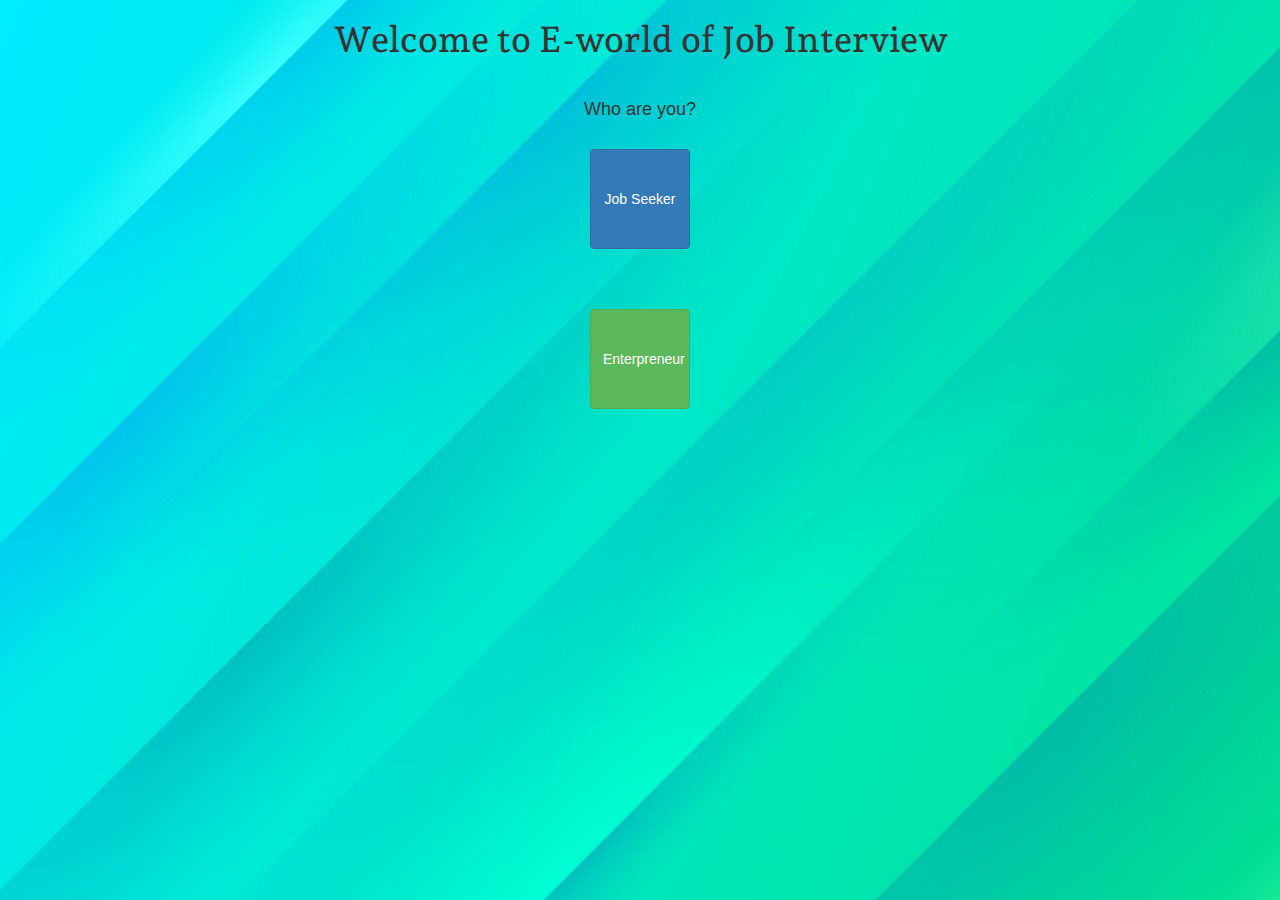
<file: index.html>
<!DOCTYPE html>
<html>
    <head>
        <title>E-Interviewer</title>
        <link rel="icon" type="image/x-icon" href="in.png">

        <meta name="viewport" content="width=device-width, initial-scale=1">
<link rel="stylesheet" href="https://maxcdn.bootstrapcdn.com/bootstrap/3.4.0/css/bootstrap.min.css">
<script src="https://ajax.googleapis.com/ajax/libs/jquery/3.4.1/jquery.min.js"></script>
<script src="https://maxcdn.bootstrapcdn.com/bootstrap/3.4.0/js/bootstrap.min.js"></script>
<link href="https://fonts.googleapis.com/css2?family=Andada+Pro&display=swap" rel="stylesheet">

<link rel="stylesheet" type="text/css" href="style.css">
<script src="main.js"></script>
    </head>

    <body class=container>
        <center>
            <h1 id=mnHd>Welcome to E-world of Job Interview</h1>
            <br>
            <h4> Who are you?</h4>
            <br>
            <button onclick="user();" id="srBttn" class="btn btn-primary">Job Seeker</button>
            <br><br><br><br>
            <button onclick="enterpreneur();" id="ntrprnrBttn" class="btn btn-success">Enterpreneur</button>
        </center>
    </body>
</html>
</file>
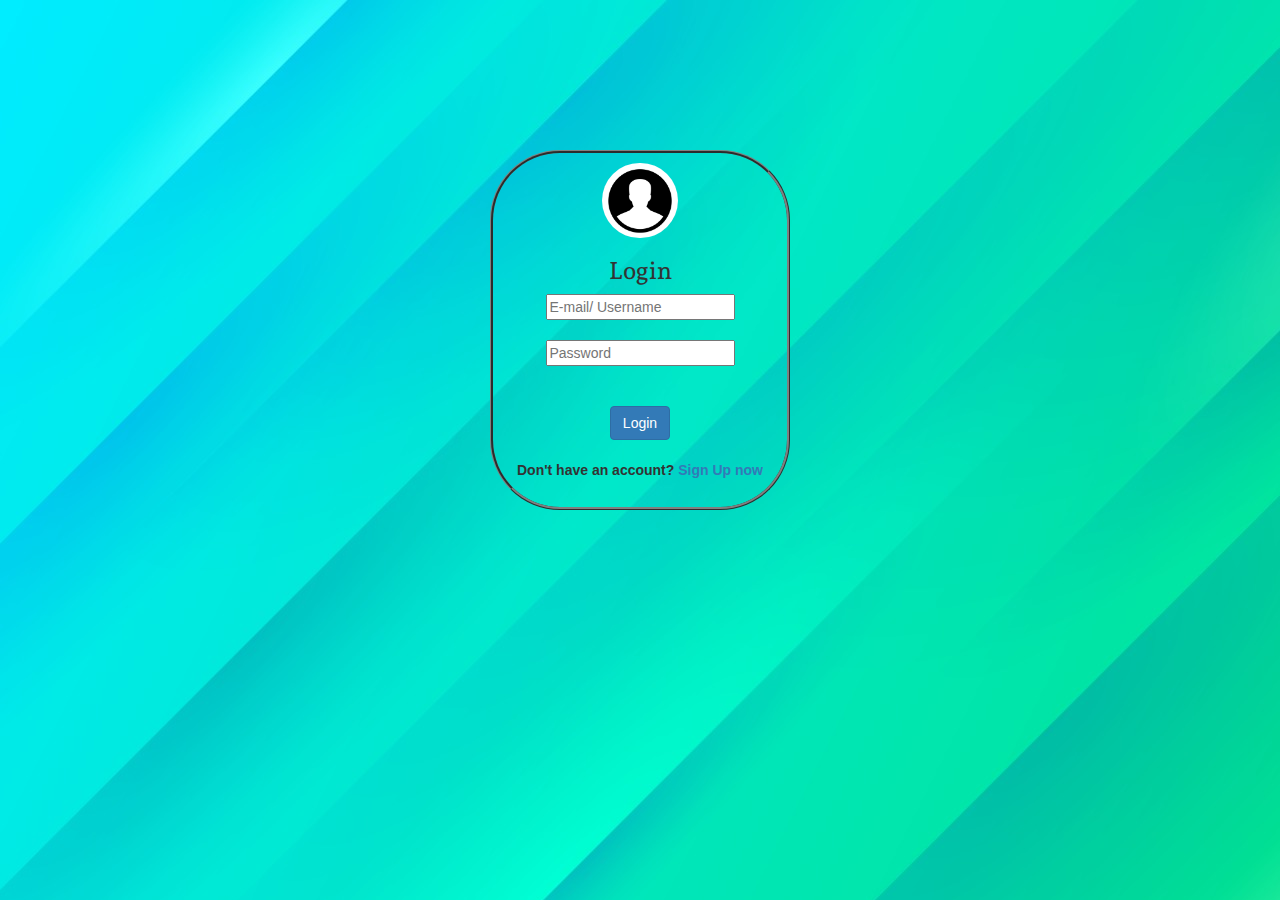
<file: enterpreneur.html>
<!DOCTYPE html>
<html>
    <head>
        <title>E-Interviewer</title>
        <link rel="icon" type="image/x-icon" href="in.png">

        <link rel="stylesheet" href="https://maxcdn.bootstrapcdn.com/bootstrap/3.4.0/css/bootstrap.min.css">
<script src="https://ajax.googleapis.com/ajax/libs/jquery/3.4.1/jquery.min.js"></script>
<script src="https://maxcdn.bootstrapcdn.com/bootstrap/3.4.0/js/bootstrap.min.js"></script>
<link href="https://fonts.googleapis.com/css2?family=Andada+Pro&display=swap" rel="stylesheet">

<link rel="stylesheet" type="text/css" href="enterpreneur.css">
<script src="enterpreneur.js"></script>
    </head>

    <body class="container">
        <center>
                <h4 id="kgd">Wrong Password</h4>
                <div id="lgnDv">
                    <form>
                        <img src="profile.png" id="prflMg">
                        <h3 id="mnHd">Login</h3>
                        <input type="text" id="nmMlNpt" placeholder="E-mail/ Username" required>
                        <br><br>
                        <input type="text" id="pssWrdNpt" placeholder="Password" required>
                        <br><br><br>
                        <button onclick="login();" id="btnLgn" class="btn btn-primary">Login</button>
                        <br><br>
                        <label id=sgnPLbl>Don't have an account? <a href="signp.html">Sign Up now</a></label>
                    </form>
                   
                </div>
            </center>
    </body>
</html>
</file>
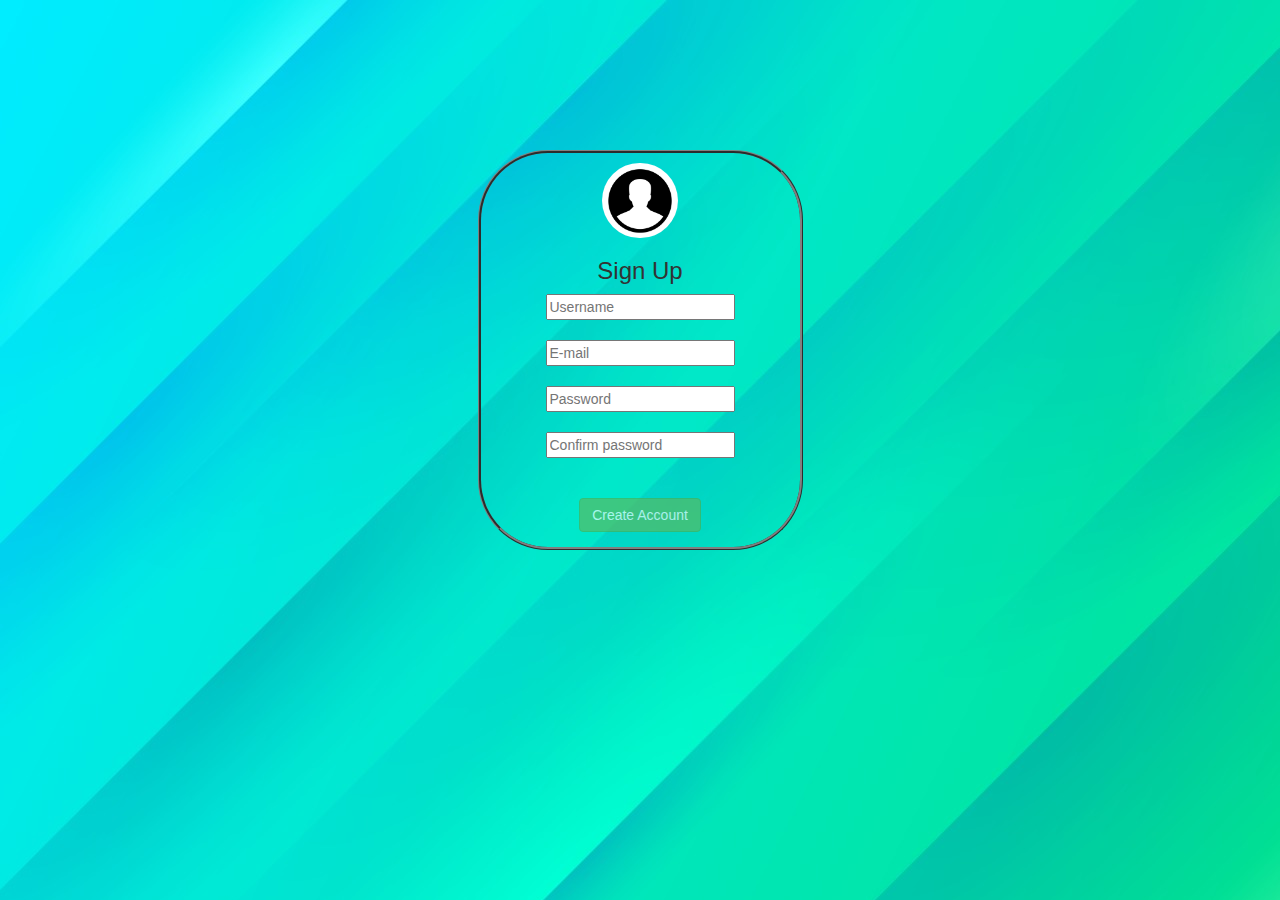
<file: signp.html>
<!DOCTYPE html>
<html>
    <head>
        <title>E-Interviewer</title>
        <link rel="icon" type="image/x-icon" href="in.png">


        <meta name="viewport" content="width=device-width, initial-scale=1">
<link rel="stylesheet" href="https://maxcdn.bootstrapcdn.com/bootstrap/3.4.0/css/bootstrap.min.css">
<script src="https://ajax.googleapis.com/ajax/libs/jquery/3.4.1/jquery.min.js"></script>
<script src="https://maxcdn.bootstrapcdn.com/bootstrap/3.4.0/js/bootstrap.min.js"></script>
<link href="https://fonts.googleapis.com/css2?family=Andada+Pro&display=swap" rel="stylesheet">

<link rel="stylesheet" type="text/css" href="signp.css">
<script src="signp.js"></script>
    </head>
    
    <body>
        <center>
            <div id="lgnDv">
                
                    <img src="profile.png" id="prflMg">
                    <h3 id="mnHd">Sign Up</h3>
                    <input type="text" id="nmNpt" placeholder="Username" required>
                    <br><br>
                    <input type="email" id="mlNpt" placeholder="E-mail" required>
                    <br><br>
                    <input type="password" id="pssWrdNpt" placeholder="Password" required>
                    <br><br>
                    <input type="password" id="pssWrdCnfrmNpt" placeholder="Confirm password" onchange="show();" required>
                    <br><br><br>
                    <button onclick="signup();" id="btnLgn" class="btn btn-success" disabled>Create Account</button>
                    
            </div>
        </center>
    
    </body>
</html>
</file>
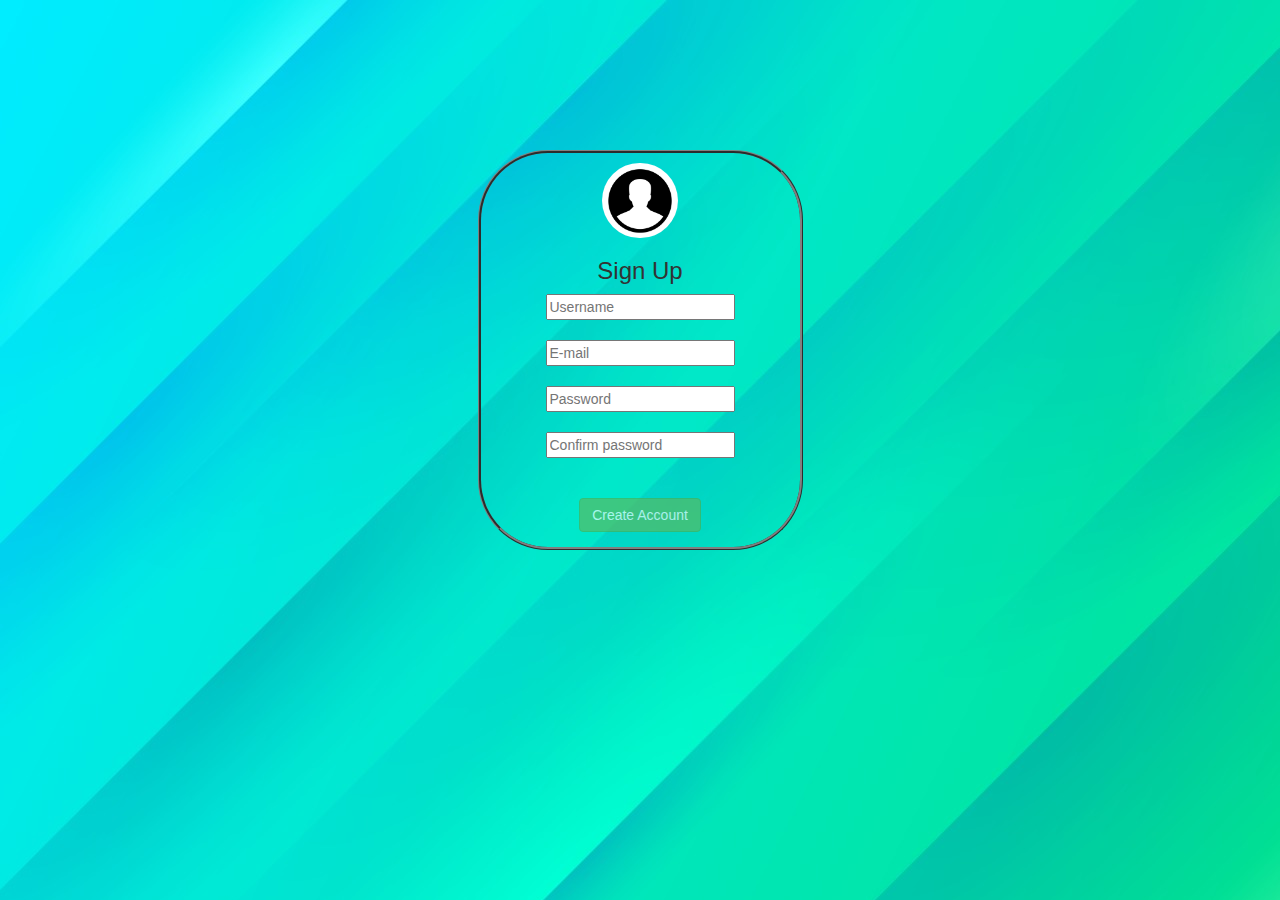
<file: signup.html>
<!DOCTYPE html>
<html>
    <head>
        <title>E-Interviewer</title>
        <link rel="icon" type="image/x-icon" href="in.png">


        <meta name="viewport" content="width=device-width, initial-scale=1">
<link rel="stylesheet" href="https://maxcdn.bootstrapcdn.com/bootstrap/3.4.0/css/bootstrap.min.css">
<script src="https://ajax.googleapis.com/ajax/libs/jquery/3.4.1/jquery.min.js"></script>
<script src="https://maxcdn.bootstrapcdn.com/bootstrap/3.4.0/js/bootstrap.min.js"></script>
<link href="https://fonts.googleapis.com/css2?family=Andada+Pro&display=swap" rel="stylesheet">

<link rel="stylesheet" type="text/css" href="signup.css">
<script src="signup.js"></script>
    </head>
    
    <body>
        <center>
            <div id="lgnDv">
                <form>
                    <img src="profile.png" id="prflMg">
                    <h3 id="mnHd">Sign Up</h3>
                    <input type="text" id="nmNpt" placeholder="Username" required>
                    <br><br>
                    <input type="email" id="mlNpt" placeholder="E-mail" required>
                    <br><br>
                    <input type="password" id="pssWrdNpt" placeholder="Password" required>
                    <br><br>
                    <input type="password" id="pssWrdCnfrmNpt" placeholder="Confirm password" onchange="show();" required>
                    <br><br><br>
                    <button onclick="signup();" id="btnLgn" class="btn btn-success" disabled>Create Account</button>
                </form>
            </div>
        </center>
    
    </body>
</html>
</file>
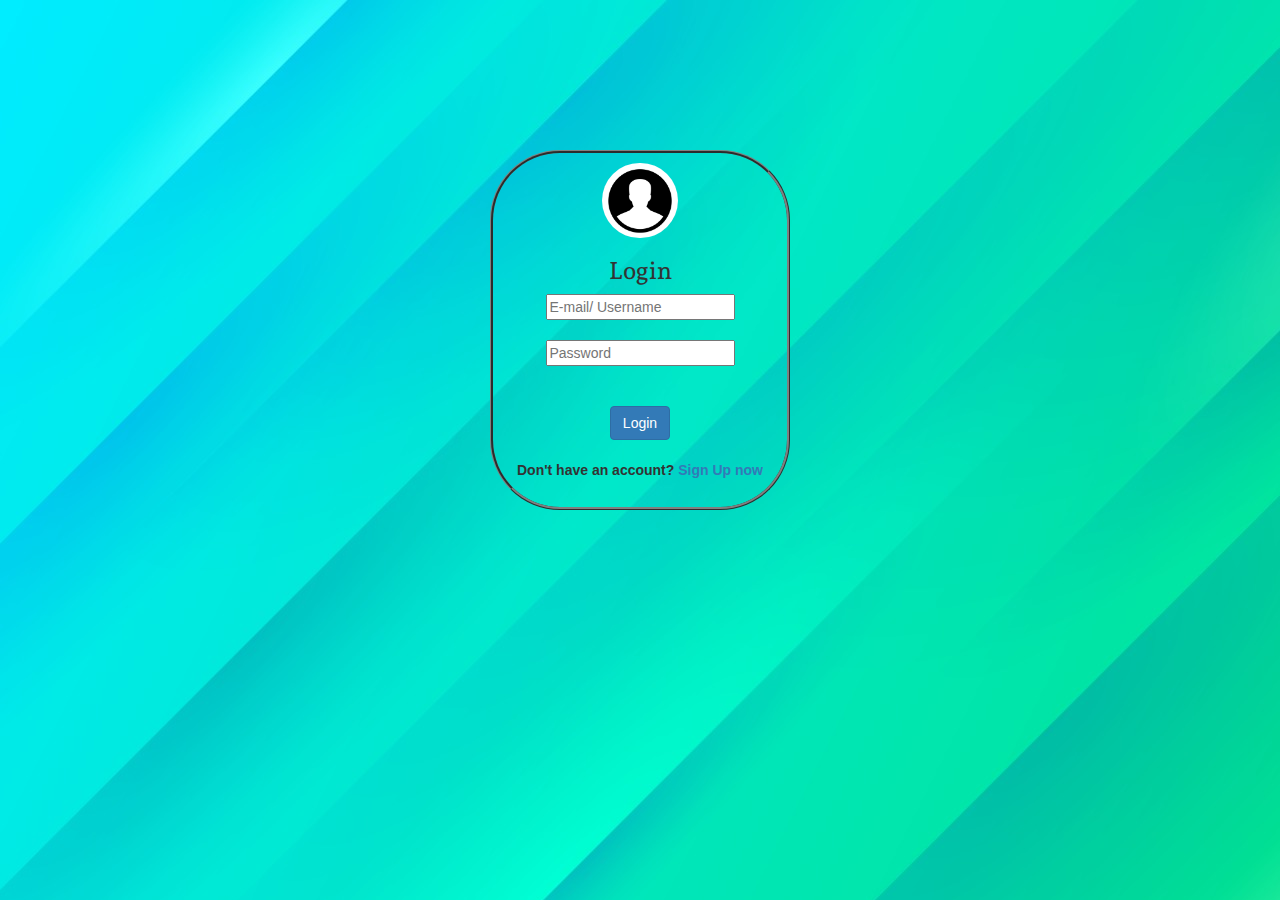
<file: user.html>
<!DOCTYPE html>
<html>
    <head>
        <title>E-Interviewer</title>
        <link rel="icon" type="image/x-icon" href="in.png">

        <script src="https://smtpjs.com/v3/smtp.js"></script>
        <link rel="stylesheet" href="https://maxcdn.bootstrapcdn.com/bootstrap/3.4.0/css/bootstrap.min.css">
<script src="https://ajax.googleapis.com/ajax/libs/jquery/3.4.1/jquery.min.js"></script>
<script src="https://maxcdn.bootstrapcdn.com/bootstrap/3.4.0/js/bootstrap.min.js"></script>
<link href="https://fonts.googleapis.com/css2?family=Andada+Pro&display=swap" rel="stylesheet">

<link rel="stylesheet" type="text/css" href="user.css">
<script src="user.js"></script>
    </head>

    <body class="container">
        <center>
            <h4 id="kgd">Wrong Password</h4>
            <div id="lgnDv">
                <form>
                    <img src="profile.png" id="prflMg">
                    <h3 id="mnHd">Login</h3>
                    <input type="text" id="nmMlNpt" placeholder="E-mail/ Username" required>
                    <br><br>
                    <input type="text" id="pssWrdNpt" placeholder="Password" required>
                    <br><br><br>
                    <button onclick="login();" id="btnLgn" class="btn btn-primary">Login</button>
                    <br><br>
                    <label id=sgnPLbl>Don't have an account? <a href="signup.html">Sign Up now</a></label>
                </form>
                
            </div>
        </center>
    </body>
</html>
</file>
<file: style.css>
body{
    background-image:url("bg.png");
}

#mnHd{
    font-family: 'Andada Pro', serif;
}

#srBttn, #ntrprnrBttn{
    height: 100px;
    width: 100px;
}

link{
    height: 10px;
}
</file>
<file: enterpreneur.css>
body{
    background-image: url("bg.png");
}

#lgnDv{
    margin-top: 150px;
    border-radius: 70px;
    border-style: ridge;
    border-color: grey;
    width: 300px;
    height: 360px;
}

#prflMg{
    text-align: center;
    height: 75px;
    margin-top: 10px;
    border-radius: 70px;
}

h3{
    font-family: 'Andada Pro', serif;
}

#kgd{
    display: none;
}
</file>
<file: signp.css>
body{
    background-image: url("bg.png");
}

#prflMg{
    text-align: center;
    height: 75px;
    margin-top: 10px;
    border-radius: 70px;
}

#lgnDv{
    margin-top: 150px;
    border-radius: 70px;
    border-style: ridge;
    border-color: grey;
    width: 325px;
    height: 400px;
}
</file>
<file: signup.css>
body{
    background-image: url("bg.png");
}

#prflMg{
    text-align: center;
    height: 75px;
    margin-top: 10px;
    border-radius: 70px;
}

#lgnDv{
    margin-top: 150px;
    border-radius: 70px;
    border-style: ridge;
    border-color: grey;
    width: 325px;
    height: 400px;
}
</file>
<file: user.css>
body{
    background-image: url("bg.png");
}

#lgnDv{
    margin-top: 150px;
    border-radius: 70px;
    border-style: ridge;
    border-color: grey;
    width: 300px;
    height: 360px;
}

#prflMg{
    text-align: center;
    height: 75px;
    margin-top: 10px;
    border-radius: 70px;
}

h3{
    font-family: 'Andada Pro', serif;
}

#kgd{
    display: none;
}
</file>
